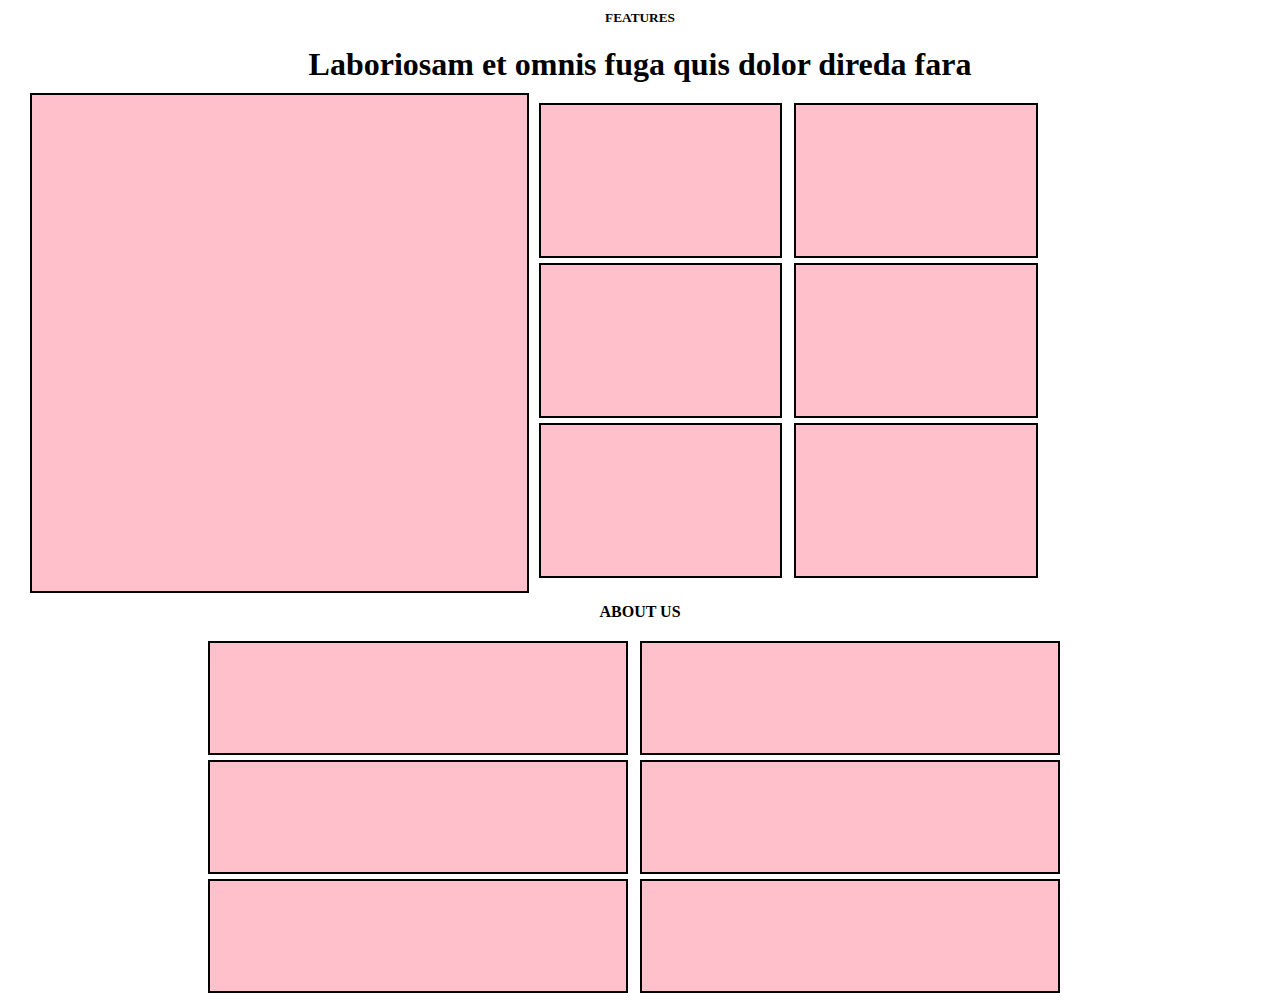
<file: index.html>
<!DOCTYPE html>
<html>
<head>
   <title>LAYOUT</title>
   <link rel="stylesheet"href="css/layout.css">
</head>
<body>
      <section class="section">
	  <div class="container">
	   	  <div class="row">
	       <h5>FEATURES</h5>
		   <h1>Laboriosam et omnis fuga quis dolor direda fara</h1>
		 </div>
		 <div class="column">
		    <div class="col1">
		    <div class="image"></div>
			<div class="col2">
			 <div class="icon"></div>
		     <div class="icon"></div>
		     <div class="icon"></div>
		     <div class="icon"></div>
		     <div class="icon"></div>
			 <div class="icon"></div>
			</div> 
			</div>
			  <div class="about">
			    <h4>ABOUT US </h4>
			  </div>  
			  <div class="box">
	          <div class="box1"></div>
		      <div class="box1"></div>
		      <div class="box1"></div>
		      <div class="box1"></div>
		      <div class="box1"></div>
		      <div class="box1"></div>
	   </div>
	   </div>
       </section>
</body>
</html>
</file>
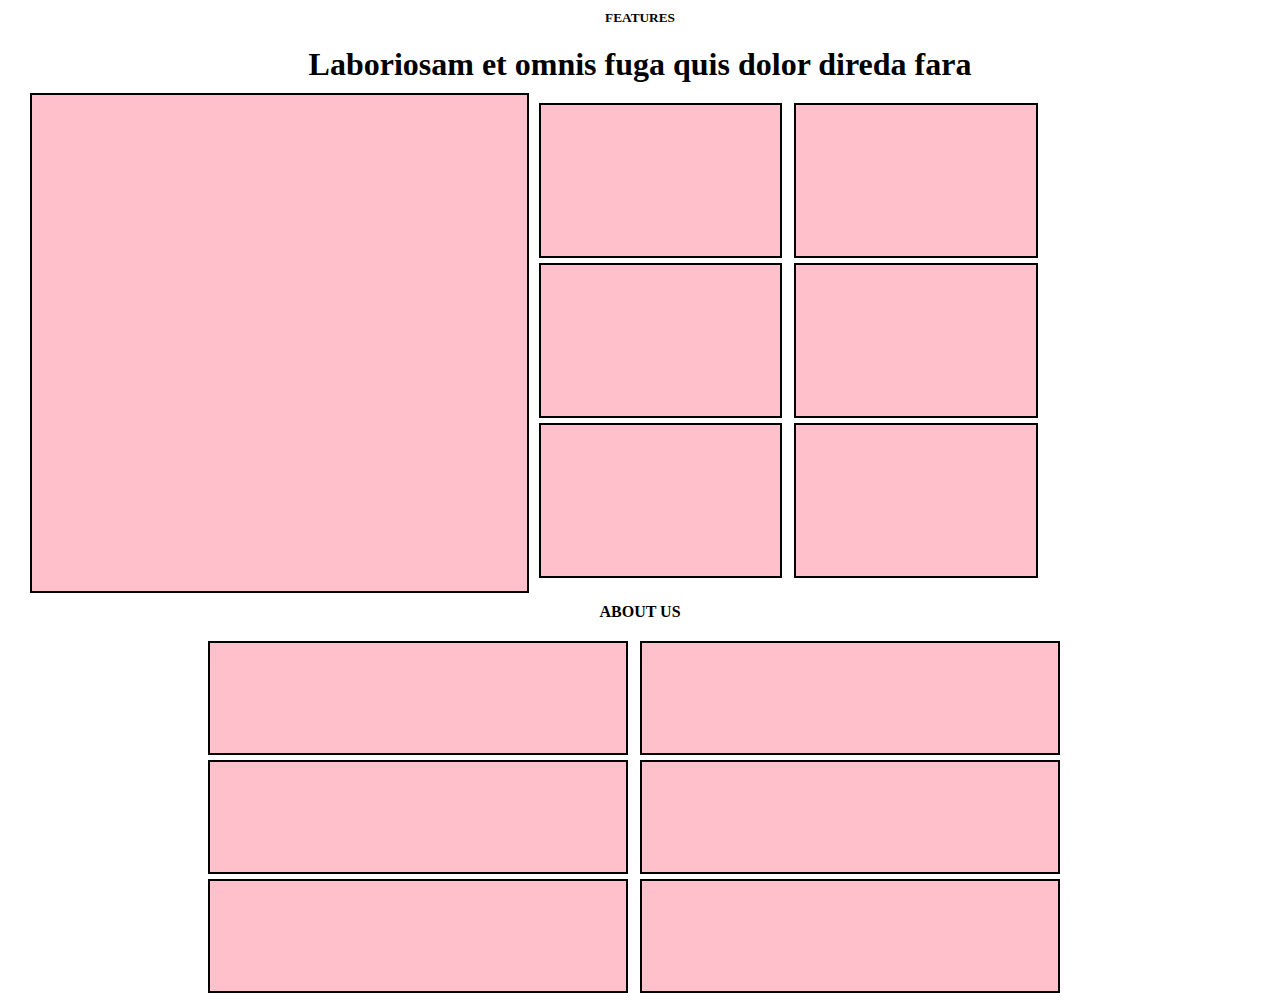
<file: layout.html>
<!DOCTYPE html>
<html>
<head>
   <title>LAYOUT</title>
   <link rel="stylesheet"href="css/layout.css">
</head>
<body>
      <section class="section">
	  <div class="container">
	   	  <div class="row">
	       <h5>FEATURES</h5>
		   <h1>Laboriosam et omnis fuga quis dolor direda fara</h1>
		 </div>
		 <div class="column">
		    <div class="col1">
		    <div class="image"></div>
			<div class="col2">
			 <div class="icon"></div>
		     <div class="icon"></div>
		     <div class="icon"></div>
		     <div class="icon"></div>
		     <div class="icon"></div>
			 <div class="icon"></div>
			</div> 
			</div>
			  <div class="about">
			    <h4>ABOUT US </h4>
			  </div>  
			  <div class="box">
	          <div class="box1"></div>
		      <div class="box1"></div>
		      <div class="box1"></div>
		      <div class="box1"></div>
		      <div class="box1"></div>
		      <div class="box1"></div>
	   </div>
	   </div>
       </section>
</body>
</html>
</file>
<file: css/layout.css>
*{
  margin:0;
  padding:0;
  box-sizing:border-box;
}
.container{
	margin:0 auto;
	width:100%;
}
.row{
	text-align:center;
}
h1,h5{
	padding:10px;
}
.col2{
	display:flex;
	flex-wrap:wrap;
	padding:10px;
}
.image{
	 border:2px solid black;
	 background-color:#ffc0cb;
	 width:40%;
	 padding:50px;
	 height:500px;
	 margin-left:30px;
}
.col1{
	display:flex;
}
.icon{
	  width:33.3%;
      background-color:#ffc0cb;
	  border:2px solid black;
	  margin-right:12px;
	  margin-bottom:5px;
	  padding:55px;
}
.box1{width:33.3%;
      background-color:#ffc0cb;
	  border:2px solid black;
	  margin-right:12px;
	  margin-bottom:5px;
	  padding:55px;
}
.box{
	 display:flex;
	 padding:10px;
	 flex-wrap:wrap;
	 justify-content:center;
}
h4{
	text-align:center;
	padding:10px;
}
</file>
